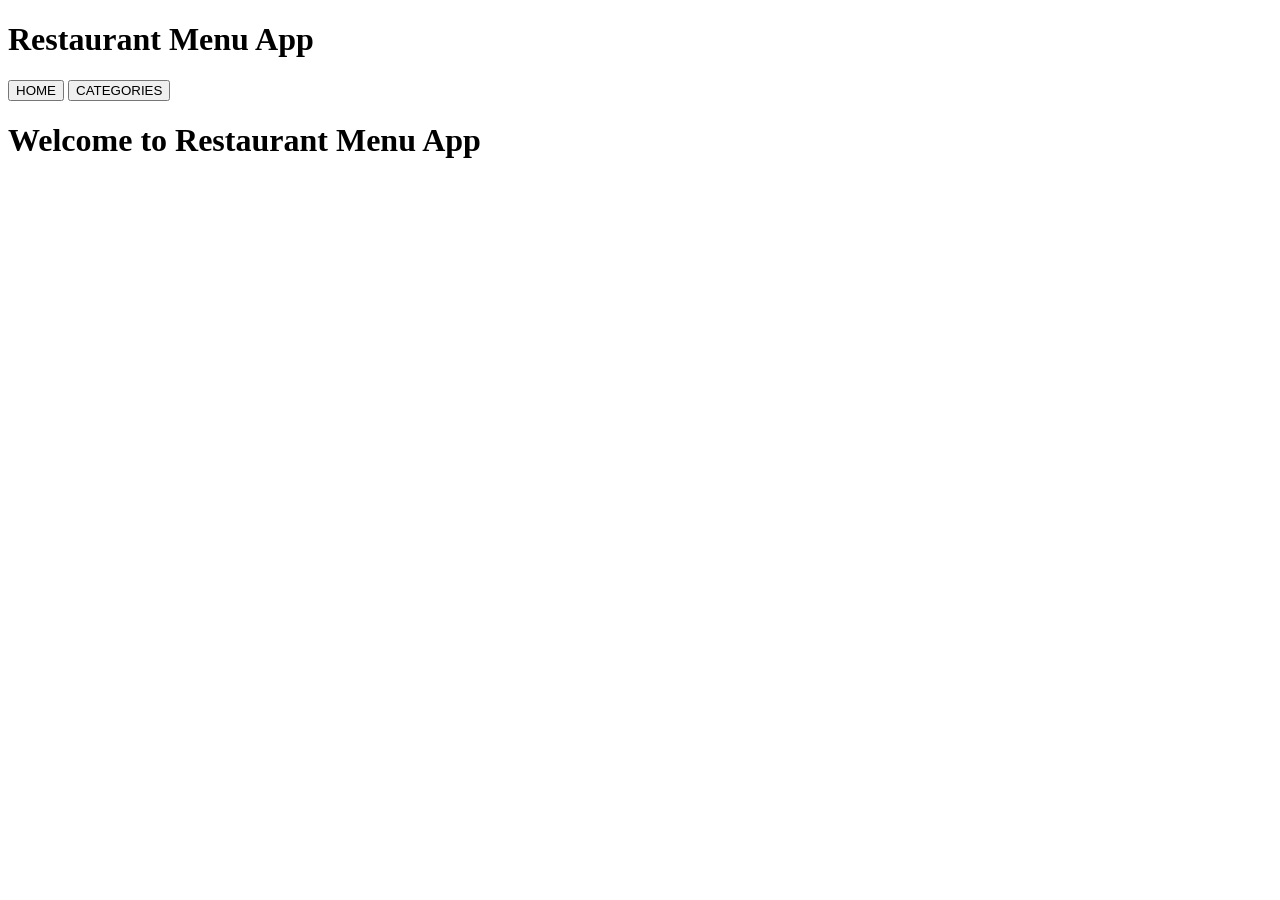
<file: assignment4/index.html>
<!DOCTYPE html>
<html lang="en" ng-app="MenuApp">

<head>
    <meta charset="utf-8">
    <meta http-equiv="X-UA-Compatible" content="IE=edge">
    <meta name="viewport" content="width=device-width, initial-scale=1">
    <title>Restaurant Menu App</title>
    <meta name="viewport" content="width=device-width, initial-scale=1">
    <script src="css/styles.css"></script>
    

    
</head>

<body>
            
        <h1>Restaurant Menu App</h1>
        <button ui-serf="home">HOME</button>
        <button ui-sref="categories" class="button">CATEGORIES</button>
        <ui-view></ui-view>
    
    <script src="lib/angular.min.js"></script>
    <script src="lib/angular-ui-router.js"></script>
    <script src="modules/menuapp.module.js"> </script>
    <script src="modules/data.module.js"> </script>
    <script src="controller/categories.controller.js"> </script>
    <script src="controller/items.controller.js"> </script>
    <script src="services/menudata.service.js"> </script>
    <script src="components/categories.component.js"> </script>
    <script src="components/items.component.js"> </script>
    <script src="routes/routes.js"> </script>
    <script src="templates/home.template.html"> </script>
    <script src="templates/categories.component.html"> </script>
    <script src="templates/categories.template.html"> </script>
    <script src="templates/items.component.html"> </script>
    <script src="templates/items.template.html"> </script>

</body>

</html>
</file>
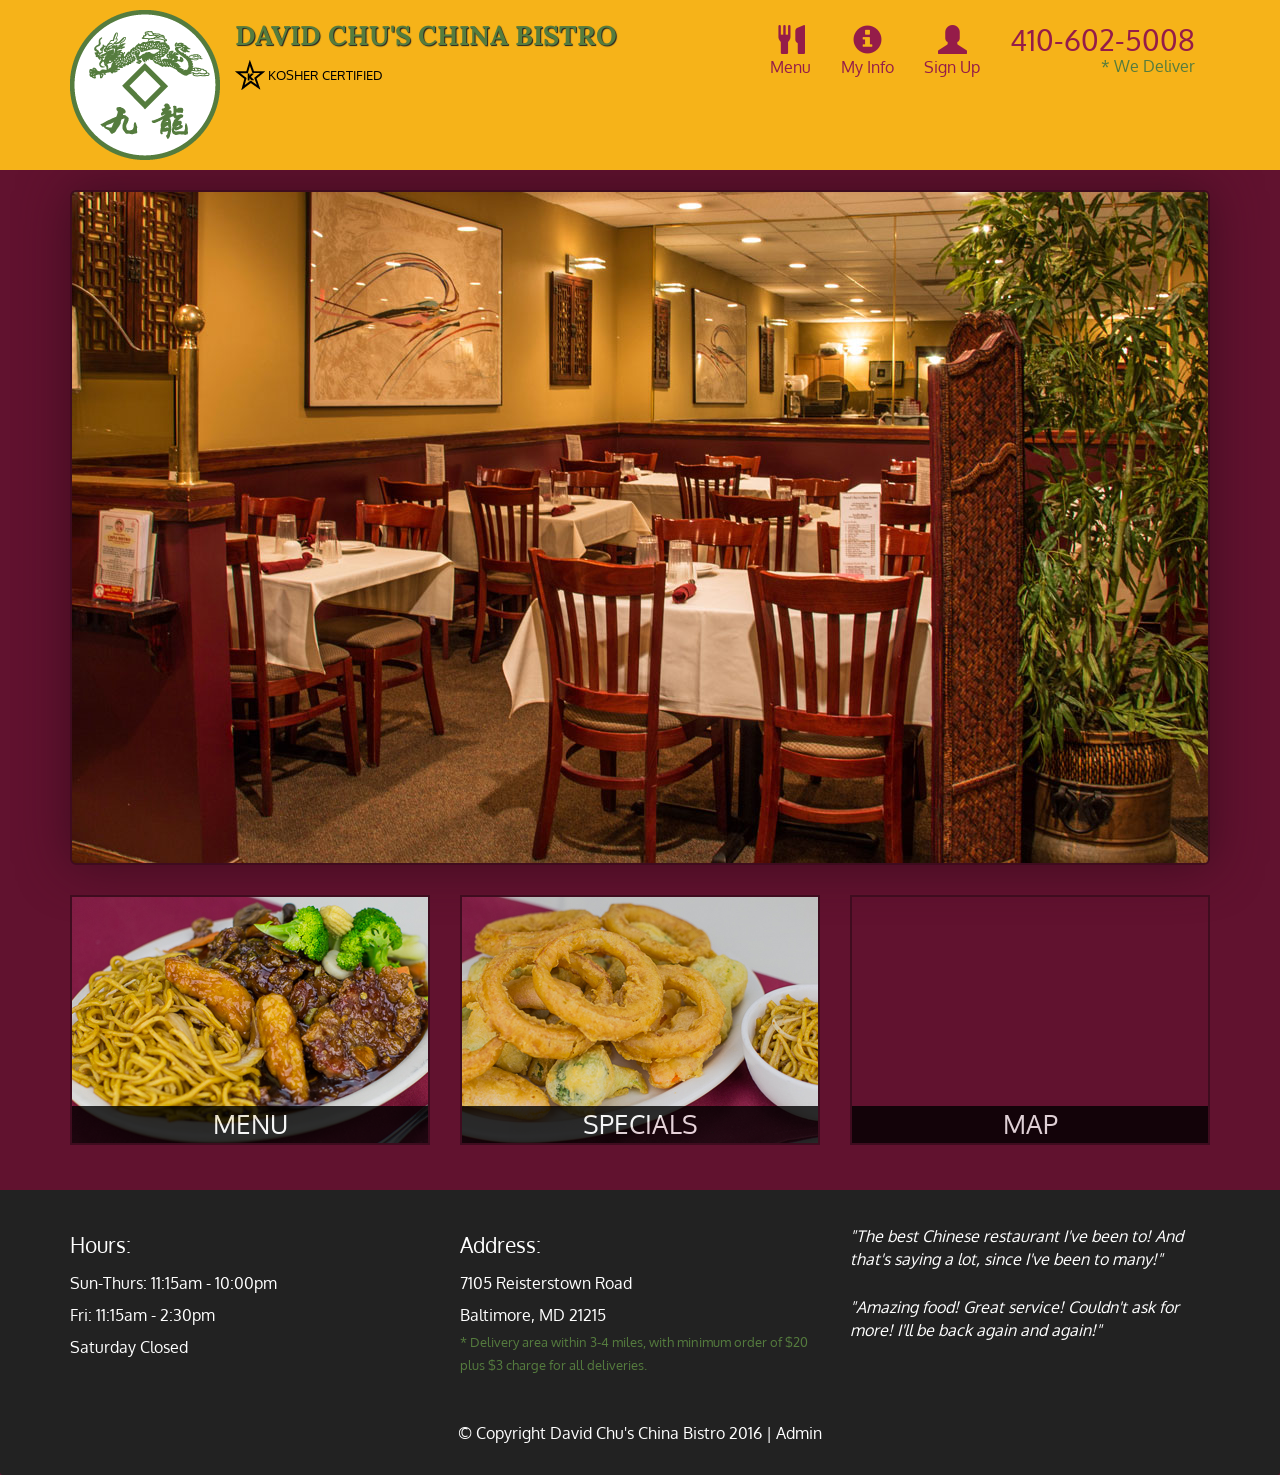
<file: assignment5/index.html>
<!DOCTYPE html>
<html lang="en">

<head>
    <meta charset="utf-8">
    <meta http-equiv="X-UA-Compatible" content="IE=edge">
    <meta name="viewport" content="width=device-width, initial-scale=1">
    <title>RESTURANT</title>
    <link href='https://fonts.googleapis.com/css?family=Oxygen:400,300,700' rel='stylesheet' type='text/css'>
    <link href='https://fonts.googleapis.com/css?family=Lora' rel='stylesheet' type='text/css'>
    <link rel="stylesheet" href="css/bootstrap.min.css">
    <link rel="stylesheet" href="css/common.css">
    <link rel="stylesheet" href="css/restaurant.css">
</head>

<body ng-app="restaurant" ng-strict-di>
    <loading class="loading-indicator"></loading>
    <header>
        <nav id="header-nav" class="navbar navbar-default">
            <div class="container">
                <div class="navbar-header">
                    <a href="index.html" class="pull-left visible-md visible-lg">
                        <div id="logo-img" alt="Logo image"></div>
                    </a>

                    <div class="navbar-brand">
                        <a href="index.html"><h1>David Chu's China Bistro</h1></a>
                        <p>
                            <img src="images/star-k-logo.png" alt="Kosher certification">
                            <span>Kosher Certified</span>
                        </p>
                    </div>

                    <button id="navbarToggle" type="button" class="navbar-toggle collapsed" data-toggle="collapse" data-target="#collapsable-nav" aria-expanded="false">
              <span class="sr-only">Toggle navigation</span>
              <span class="icon-bar"></span>
              <span class="icon-bar"></span>
              <span class="icon-bar"></span>
            </button>
                </div>

                <div id="collapsable-nav" class="collapse navbar-collapse">
                    <ul id="nav-list" class="nav navbar-nav navbar-right">
                        <li id="navHomeButton" class="visible-xs">
                            <a href="index.html">
                                <span class="glyphicon glyphicon-home"></span> Home</a>
                        </li>
                        <li id="navMenuButton" ui-sref-active="active">
                            <a ui-sref="public.menu">
                                <span class="glyphicon glyphicon-cutlery"></span><br class="hidden-xs"> Menu</a>
                        </li>
                        <li ui-sref-active="active">
                            <a ui-sref="public.info">
                                <span class="glyphicon glyphicon-info-sign"></span><br class="hidden-xs"> My Info</a>
                        </li>
                        <li ui-sref-active="active">
                            <a ui-sref="public.signup">
                                <span class="glyphicon glyphicon-user"></span><br class="hidden-xs"> Sign Up</a>
                        </li>
                        <li id="phone" class="hidden-xs">
                            <a href="tel:410-602-5008">
                                <span>410-602-5008</span></a>
                            <div>* We Deliver</div>
                        </li>
                    </ul>
                    <!-- #nav-list -->
                </div>
                <!-- .collapse .navbar-collapse -->
            </div>
            <!-- .container -->
        </nav>
        <!-- #header-nav -->
    </header>

    <div id="call-btn" class="visible-xs">
        <a class="btn" href="tel:410-602-5008">
            <span class="glyphicon glyphicon-earphone"></span> 410-602-5008
        </a>
    </div>
    <div id="xs-deliver" class="text-center visible-xs">* We Deliver</div>

    <ui-view>
        <div class="text-center initial-loading">
            <h2>Loading Site...</h2>
        </div>
    </ui-view>

    <footer class="panel-footer">
        <div class="container">
            <div class="row">
                <section id="hours" class="col-sm-4">
                    <span>Hours:</span><br> Sun-Thurs: 11:15am - 10:00pm<br> Fri: 11:15am - 2:30pm<br> Saturday Closed
                    <hr class="visible-xs">
                </section>
                <section id="address" class="col-sm-4">
                    <span>Address:</span><br> 7105 Reisterstown Road<br> Baltimore, MD 21215
                    <p>* Delivery area within 3-4 miles, with minimum order of $20 plus $3 charge for all deliveries.</p>
                    <hr class="visible-xs">
                </section>
                <section id="testimonials" class="col-sm-4">
                    <p>"The best Chinese restaurant I've been to! And that's saying a lot, since I've been to many!"</p>
                    <p>"Amazing food! Great service! Couldn't ask for more! I'll be back again and again!"</p>
                </section>
            </div>
            <div class="text-center">
                &copy; Copyright David Chu's China Bistro 2016 |
                <a ui-sref="admin.auth">Admin</a></div>
        </div>
    </footer>

    <!-- Libs -->
    <script src="lib/jquery-2.1.4.min.js"></script>
    <script src="lib/bootstrap.min.js"></script>
    <script src="lib/angular.min.js"></script>
    <script src="lib/angular-ui-router.min.js"></script>

    <!-- Main Restaurant Module -->
    <script src="src/restaurant.module.js"></script>

    <!-- Common Module -->
    <script src="src/common/common.module.js"></script>
    <script src="src/common/loading/loading.component.js"></script>
    <script src="src/common/loading/loading.interceptor.js"></script>
    <script src="src/common/menu.service.js"></script>
    <!-- <script src="src/common/user.service.js"></script> -->

    <!-- Public Module -->
    <script src="src/public/public.module.js"></script>
    <script src="src/public/public.routes.js"></script>
    <script src="src/public/menu/menu.controller.js"></script>
    <script src="src/public/menu-category/menu-category.component.js"></script>
    <script src="src/public/menu-items/menu-items.controller.js"></script>
    <script src="src/public/menu-item/menu-item.component.js"></script>
    <script src="src/public/signup/signup.controller.js"></script>
    <script src="src/public/info/info.controller.js"></script>

    <!-- ADMIN SITE -->

    <!--Application files -->

</body>
</file>
<file: assignment5/css/common.css>
.loading-indicator {
    display: block;
    width: 70px;
    position: fixed;
    left: 0;
    right: 0;
    margin: 0 auto;
    top: 40%;
    z-index: 100;
    background-color: #FFF;
}

.loading-indicator img {
    width: 70px;
    background-color: #FFF;
}

.ui-view-placeholder {
    margin-top: 60px;
}
</file>
<file: assignment5/css/restaurant.css>
body {
  font-size: 16px;
  color: #fff;
  background-color: #61122f;
  font-family: 'Oxygen', sans-serif;
}

.initial-loading {
  margin-top: 60px;
}

/** HEADER **/
#header-nav {
  background-color: #f6b319;
  border-radius: 0;
  border: 0;
}

#logo-img {
  background: url('../images/restaurant-logo_large.png') no-repeat;
  width: 150px;
  height: 150px;
  margin: 10px 15px 10px 0;
}

.navbar-brand {
  padding-top: 25px;
}
.navbar-brand h1 { /* Restaurant name */
  font-family: 'Lora', serif;
  color: #557c3e;
  font-size: 1.5em;
  text-transform: uppercase;
  font-weight: bold;
  text-shadow: 1px 1px 1px #222;
  margin-top: 0;
  margin-bottom: 0;
  line-height: .75;
}
.navbar-brand a:hover, .navbar-brand a:focus {
  text-decoration: none;
}
.navbar-brand p { /* Kosher cert */
  color: #000;
  text-transform: uppercase;
  font-size: .7em;
  margin-top: 15px;
}
.navbar-brand p span { /* Star-K */
  vertical-align: middle;
}

#nav-list {
  margin-top: 10px;
}
#nav-list a {
  color: #951C49;
  text-align: center;
}
#nav-list a:hover {
  background: #E7E7E7;
}
#nav-list a span {
  font-size: 1.8em;
}

#phone {
  margin-top: 5px;
}
#phone a { /* Phone number */
  text-align: right;
  padding-bottom: 0;
}
#phone div { /* We Deliver */
  color: #557c3e;
  text-align: right;
  padding-right: 15px;
}

.navbar-header button.navbar-toggle, .navbar-header .icon-bar {
  border: 1px solid #61122f;
}
.navbar-header button.navbar-toggle {
  clear: both;
  margin-top: -30px;
}
/* END HEADER */

/* FOOTER */
.panel-footer {
  margin-top: 30px;
  padding-top: 35px;
  padding-bottom: 30px;
  background-color: #222;
  border-top: 0;
}
.panel-footer div.row {
  margin-bottom: 35px;
}
#hours, #address {
  line-height: 2;
}
#hours > span, #address > span {
  font-size: 1.3em;
}
#address p {
  color: #557c3e;
  font-size: .8em;
  line-height: 1.8;
}
#testimonials {
  font-style: italic;
}
#testimonials p:nth-child(2) {
  margin-top: 25px;
}
a[ui-sref="admin.auth"] {
  color: #fff;
}
/* END FOOTER */

/********** Medium devices only **********/
@media (min-width: 992px) and (max-width: 1199px) {
  /* Header */
  #logo-img {
    background: url('../images/restaurant-logo_medium.png') no-repeat;
    width: 100px;
    height: 100px;
    margin: 5px 5px 5px 0;
  }
  /* End Header */
}


/********** Extra small devices only **********/
@media (max-width: 767px) {
  /* Header */
  .navbar-brand {
    padding-top: 10px;
    height: 80px;
  }
  .navbar-brand h1 { /* Restaurant name */
    padding-top: 10px;
    font-size: 5vw; /* 1vw = 1% of viewport width */
  }
  .navbar-brand p { /* Kosher cert */
    font-size: .6em;
    margin-top: 12px;
  }
  .navbar-brand p img { /* Star-K */
    height: 20px;
  }

  #collapsable-nav a { /* Collapsed nav menu text */
    font-size: 1.2em;
  }
  #collapsable-nav a span { /* Collapsed nav menu glyph */
    font-size: 1em;
    margin-right: 5px;
  }

  #call-btn > a {
    font-size: 1.5em;
    display: block;
    margin: 0 20px;
    padding: 10px;
    border: 2px solid #fff;
    background-color: #f6b319;
    color: #951c49;
  }
  #xs-deliver {
    margin-top: 5px;
    font-size: .7em;
    letter-spacing: .1em;
    text-transform: uppercase;
  }
  /* End Header */

  /* Footer */
  .panel-footer section {
    margin-bottom: 30px;
    text-align: center;
  }
  .panel-footer section:nth-child(3) {
    margin-bottom: 0; /* margin already exists on the whole row */
  }
  .panel-footer section hr {
    width: 50%;
  }
  /* End Footer */
}


/********** Super extra small devices Only :-) (e.g., iPhone 4) **********/
@media (max-width: 479px) {
  /* Header */
  .navbar-brand h1 { /* Restaurant name */
    padding-top: 5px;
    font-size: 6vw;
  }
  /* End Header */
}
</file>
